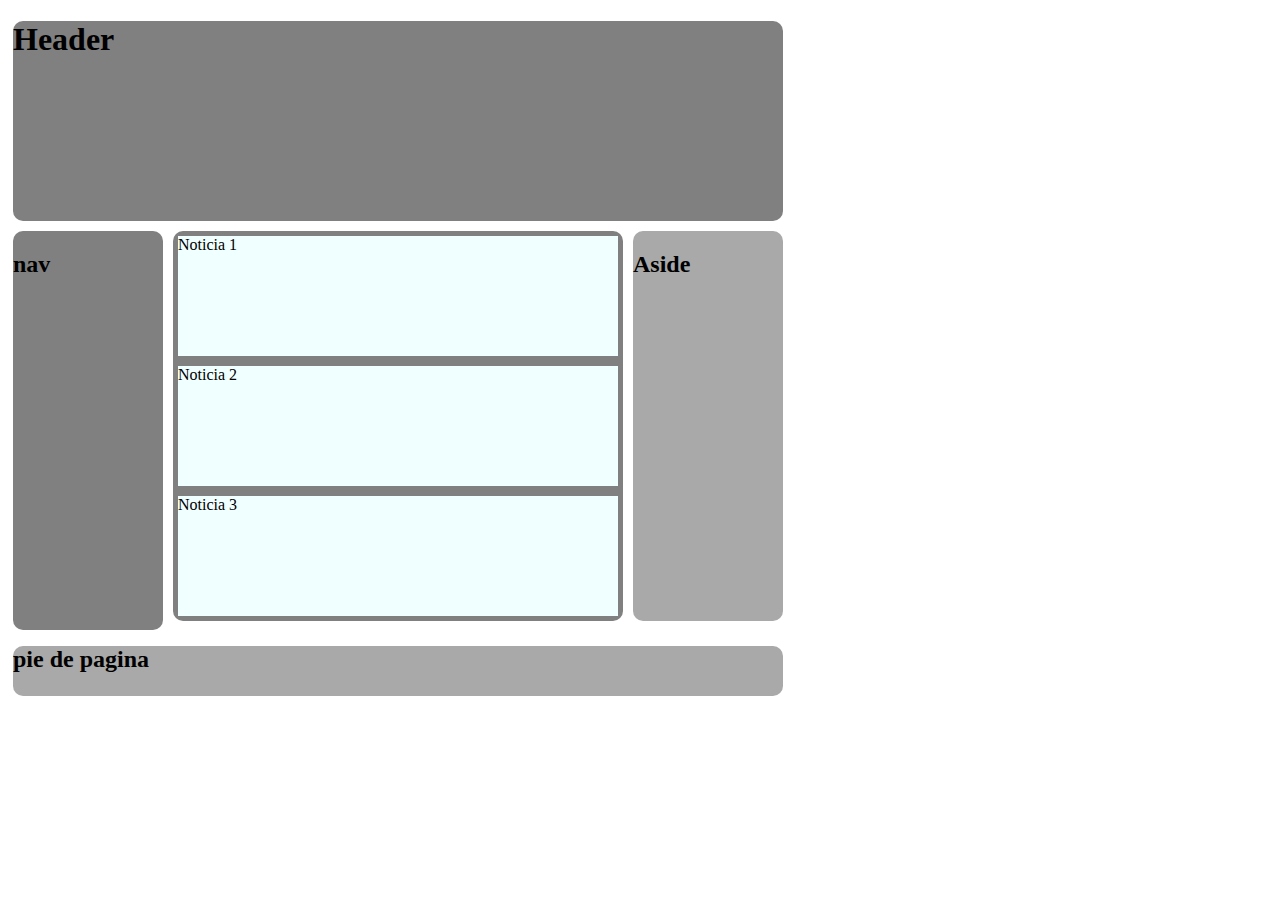
<file: HHTML1/index.html>
<!DOCTYPE html>
<html lang="en">
<head>
    <meta charset="UTF-8">
    <meta http-equiv="X-UA-Compatible" content="IE=edge">
    <meta name="viewport" content="width=device-width, initial-scale=1.0">
    <link rel="stylesheet" href="css/Style.css">
    <title>Estructura</title>
</head>
<body>
    <header>
        <h1>Header</h1>
    </header>
    <main>
        <nav>
            <h2>nav</h2>
        </nav>
        <section>
            <article class="articulo" id="primero">Noticia 1</article>
            <article class="articulo" id="segundo">Noticia 2</article>
            <article class="articulo" id="tercero">Noticia 3</article>
        </section>
            <aside>
                <h2>Aside</h2>
            </aside> 
    </main>
    <footer>
        <h2>pie de pagina</h2>
    </footer>
</body>
</html>
</file>
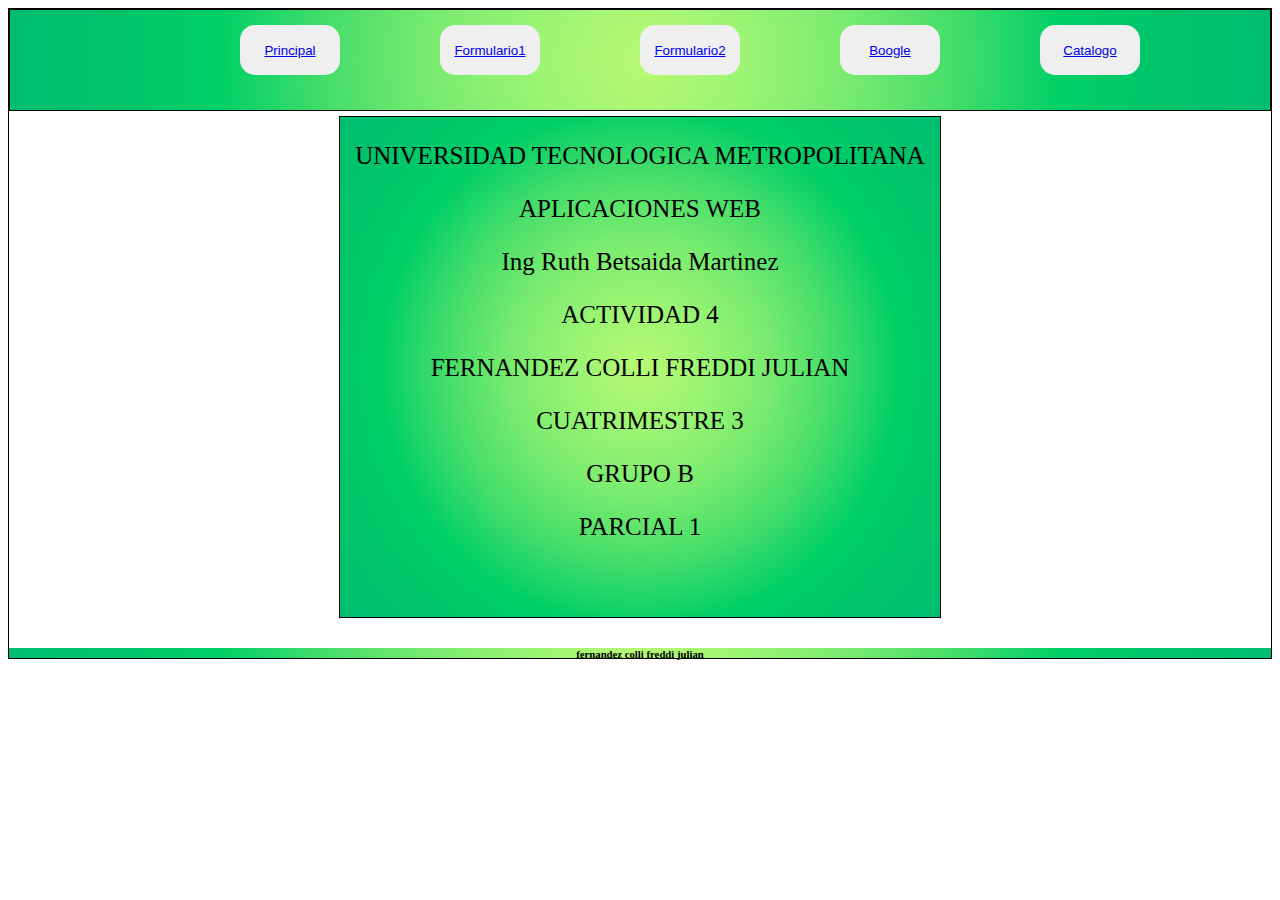
<file: HTML3/index.html>
<!DOCTYPE html>
<html lang="en">
<head>
    <meta charset="UTF-8">
    <meta http-equiv="X-UA-Compatible" content="IE=edge">
    <meta name="viewport" content="width=device-width, initial-scale=1.0">
    <link rel="stylesheet" href="css/styleprincipal.css">
    <title>Principal</title>
</head>
<body>
    <header>
        <div class="option">
            <button class="Ventana"><a href="index.html">Principal</a> </button>
            <button class="Ventana"><a href="Interfaz1.html">Formulario1</a> </button>
            <button class="Ventana"><a href="Formulario2.html">Formulario2</a> </button>
            <button class="Ventana"><a href="Boogle.html">Boogle</a> </button>
            <button class="Ventana"><a href="Catalogo.html">Catalogo</a> </button>
        </div>
    </header>
    <main>
        <div class="cont">
            <div class="info">
                <p>UNIVERSIDAD TECNOLOGICA METROPOLITANA</p>
                <p>APLICACIONES WEB</p>
                <p>Ing Ruth Betsaida Martinez</p>
                <p>ACTIVIDAD 4</p>
                <p>FERNANDEZ COLLI FREDDI JULIAN</p>
                <p>CUATRIMESTRE 3</p>
                <p>GRUPO B</p>
                <p>PARCIAL 1</p>
            </div>
        </div>
        
    </main>
    <footer>
        <h6>fernandez colli freddi julian</h6>
    </footer>
</body>
</html>
</file>
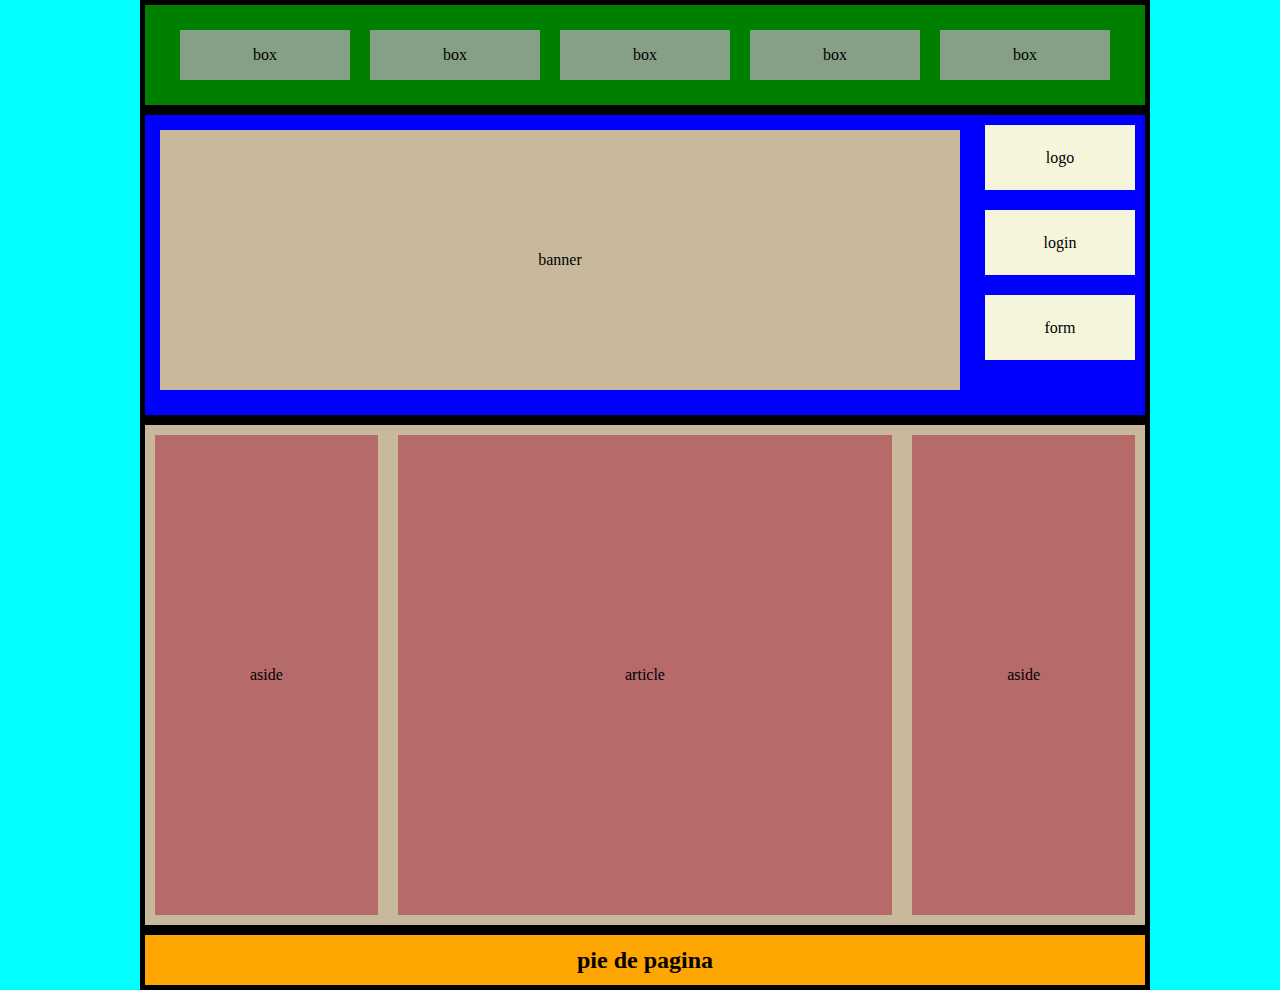
<file: HHTML1/Maquetado1_1.html>
<!DOCTYPE html>
<html lang="en">
<head>
    <meta charset="UTF-8">
    <meta http-equiv="X-UA-Compatible" content="IE=edge">
    <meta name="viewport" content="width=device-width, initial-scale=1.0">
    <link rel="stylesheet" href="css/Style1.css">
    <title>maquetacion1</title>
</head>
<body>
    <nav>
        <section class="box">box </section>
        <section class="box" >box</section>
        <section class="box" >box</section>
        <section class="box" >box</section>
        <section class="box" >box</section>
    </nav>
    <header>
        <section id="banner">banner</section>
        <section class="Logo" id="logo">logo</section>
        <section class="Login" id="login">login</section>
        <section class="Form" id="form">form</section>
    </header>
    <main>
        <aside id="left">aside</aside>
        <article>article</article>
        <aside id="right">aside</aside>
    </main>
    <footer>
        <h2>pie de pagina</h2>
    </footer>
</body>
</html>
</file>
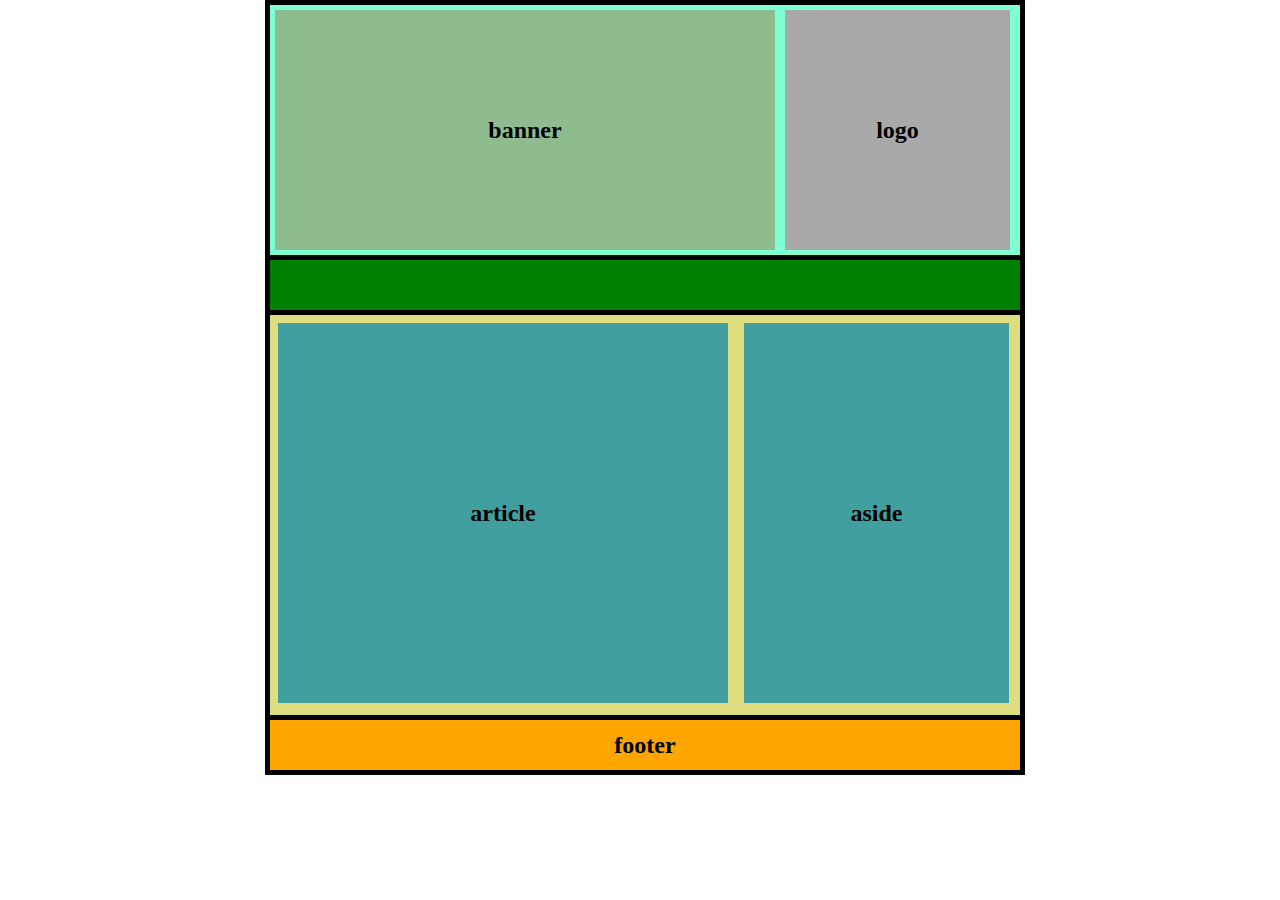
<file: HHTML1/Maquetado2_1.html>
<!DOCTYPE html>
<html lang="en">
<head>
    <meta charset="UTF-8">
    <meta http-equiv="X-UA-Compatible" content="IE=edge">
    <meta name="viewport" content="width=device-width, initial-scale=1.0">
    <link rel="stylesheet" href="css/Style2.css">
    <title>maquetado2</title>
</head>
<body>
    <!-- Nombre de la escuela 
▪ Asignatura : Aplicaciones Web
▪ Nombre del Maestro: Ruth Betsaida Martinez Dominguez
▪ Nombre de la actividad: maquetado 2
▪ Nombre del alumno o Alumnos: Fernandez Colli Freddi Julian
▪ Cuatrimestre: 3
▪ Grupo: B -->
    <header>
        <section class="banner"><h2>banner</h2></section>
        <section class="logo"><h2>logo</h2></section>
    </header>
    <nav></nav>
    <main>
        <article><h2>article</h2></article>
        <aside><h2>aside</h2></aside>
    </main>
    <footer>
        <h2>footer</h2>
    </footer>
</body>
</html>
</file>
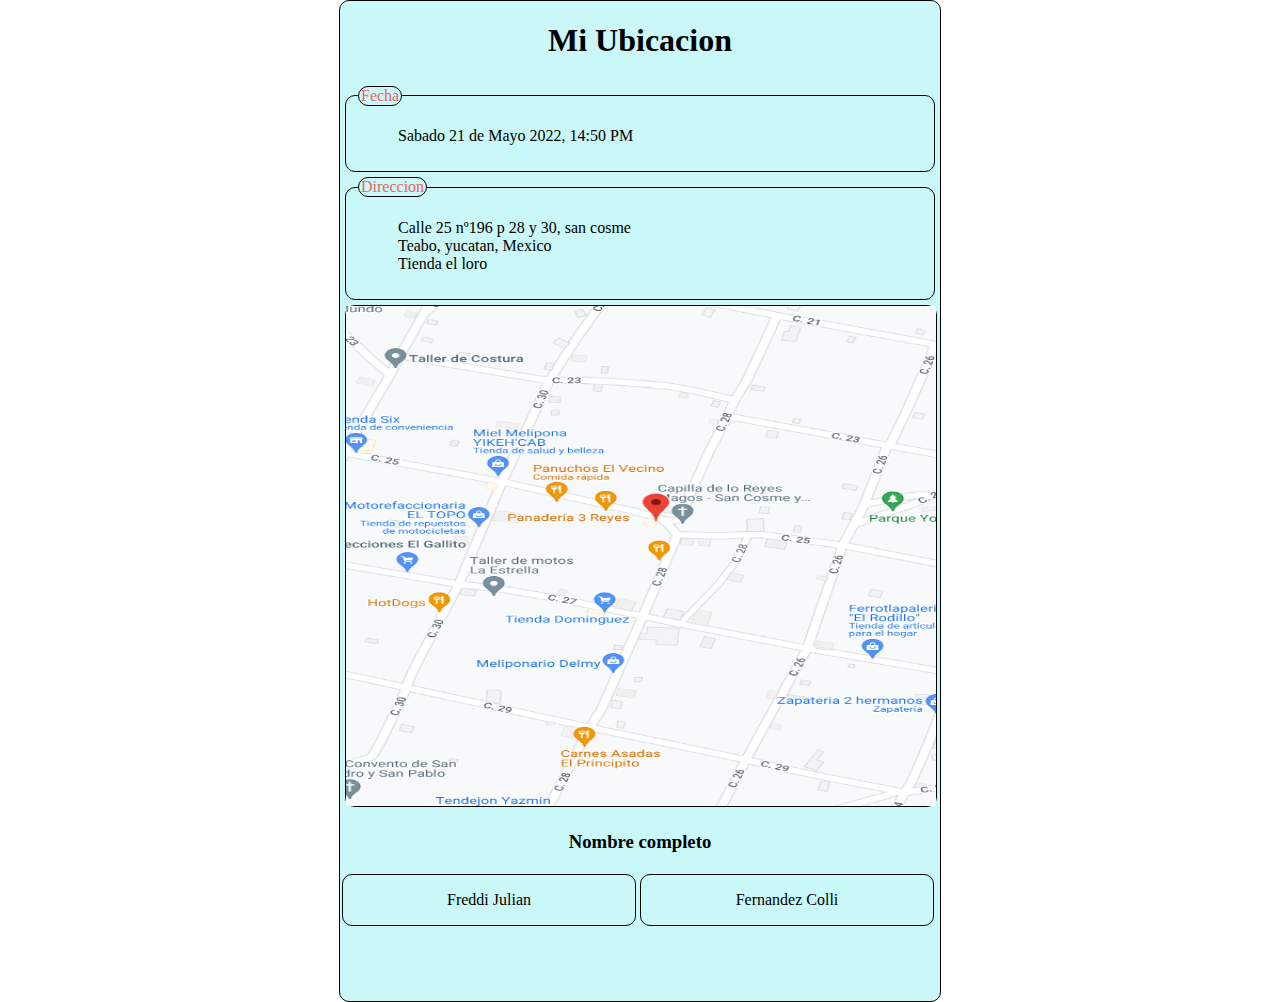
<file: HTML2/Miubicacion.html>
<!DOCTYPE html>
<html lang="en">
<head>
    <meta charset="UTF-8">
    <meta http-equiv="X-UA-Compatible" content="IE=edge">
    <meta name="viewport" content="width=device-width, initial-scale=1.0">
    <link rel="stylesheet" href="Css/Style2.css">
    <title>Miubicacion</title>
</head>
<body>
    <!-- Nombre de la escuela 
▪ Asignatura : Aplicaciones Web
▪ Nombre del Maestro: Ruth Betsaida Martinez Dominguez
▪ Nombre de la actividad: Curriculum
▪ Nombre del alumno o Alumnos: Fernandez Colli Freddi Julian
▪ Cuatrimestre: 3
▪ Grupo: B -->
    <nav id="titulo"><h1>Mi Ubicacion</h1></nav>
    <header>
       <fieldset>
           <legend>Fecha</legend>
           <div>
            <p>
                <blockquote>Sabado 21 de Mayo 2022, 14:50 PM</blockquote>
            </p>
        </div>
       </fieldset>
       <fieldset>
           <legend>Direccion</legend>
           <div>
            <p>
                <blockquote>
                    Calle 25 nº196 p 28 y 30, san cosme
                    <br>
                    Teabo, yucatan, Mexico
                    <br>
                    Tienda el loro
                </blockquote>
            </p>
        </div>
       </fieldset>
       <div id="ubicacion">

           <img src="Imagenes/Ubicacion.png" alt="" height="500px" width="590px">
       </div>
        
        
    </header>
    <main>
        <div id="nombre"><h3>Nombre completo</h3></div>
        <div class="box2">
            <p>
                <blockquote>
                    Freddi Julian
                </blockquote>
            </p>
        </div>
        <div class="box2">
            <p>
                <blockquote>
                    Fernandez Colli
                </blockquote>
            </p>
        </div>

    </main>
    <footer>

    </footer>
</body>
</html>
</file>
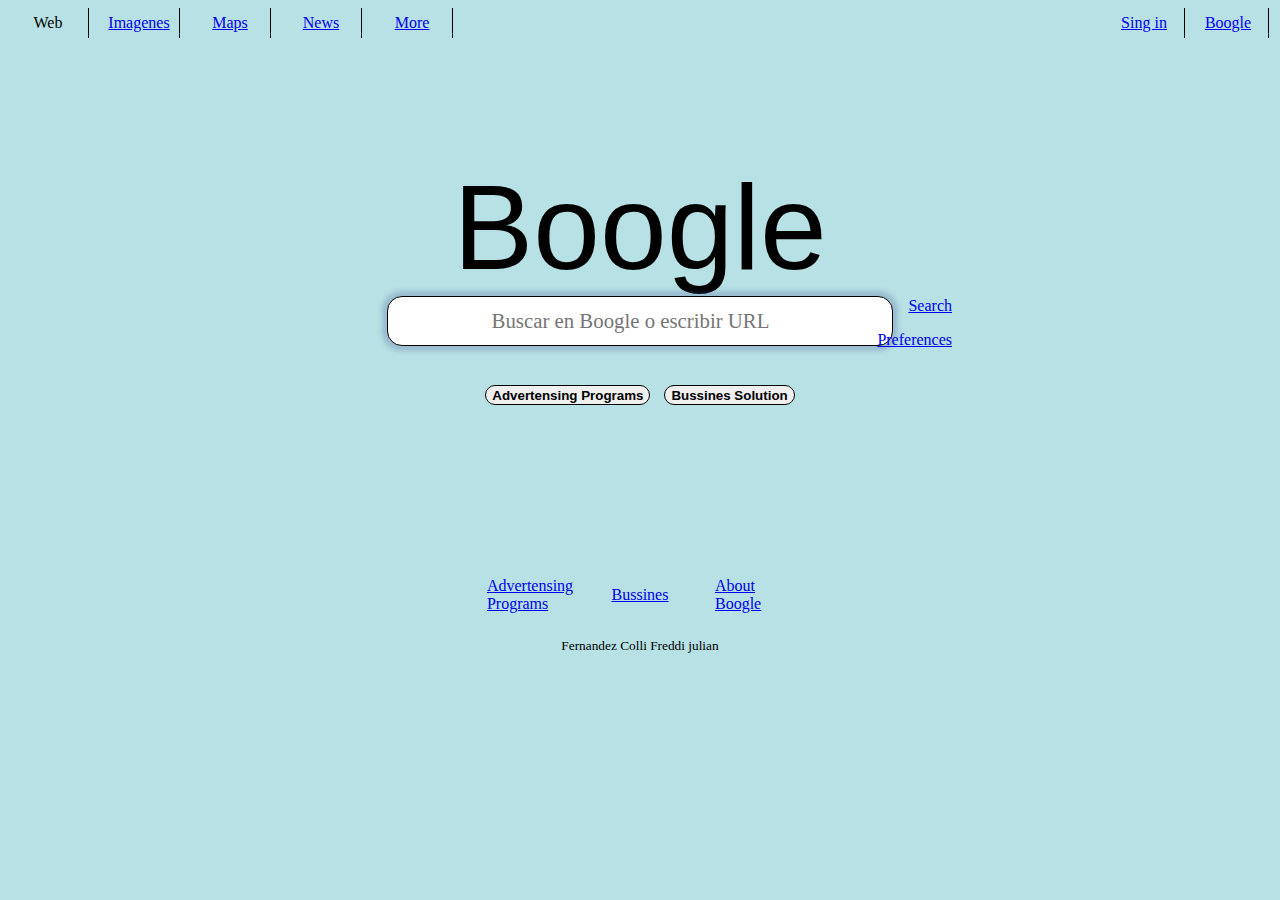
<file: HTML3/Boogle.html>
<!DOCTYPE html>
<html lang="en">
<head>
    <meta charset="UTF-8">
    <meta http-equiv="X-UA-Compatible" content="IE=edge">
    <meta name="viewport" content="width=device-width, initial-scale=1.0">
    <link rel="stylesheet" href="css/styleboogle.css">
    <title>Boogle</title>
</head>
<body>
    <header>
        <div class="box">
            <p>Web</p>
        </div>
        <div class="box">
            <p><a href="#">Imagenes</a></p>
        </div>
        <div class="box">
            <p><a href="#">Maps</a> </p>
        </div>
        <div class="box">
            <p><a href="#">News</a> </p>
        </div>
        <div class="box">
            <p><a href="#">More</a> </p>
        </div>
        <div class="box1">
            <p><a href="#">Boogle</a> </p>
        </div>
        <div class="box1">
            <p><a href="#">Sing in</a> </p>
        </div>
    </header>
    <main>
        <label id="Boogle" for="Boogle" >Boogle </label>
        <br>
        <input id="Buscador" type="search" autocomplete="off" name="Boogle" placeholder="Buscar en Boogle o escribir URL">
        <div class="dentro">
            <p ><a href="#">Search</a></p>
            <p><a href="#">Preferences</a></p>
        </div>
        <div class="bajo">
            <button><b>Advertensing Programs</b></button>
            <button><b>Bussines Solution</b></button>
        </div>


    </main>
    <nav>
        <div class="box3">
            <p><a href="#">Advertensing Programs</a> </p>
        </div>
        <div class="box3">
            <p><a href="#">Bussines</a> </p>
        </div>
        <div class="box3">
            <p><a href="#">About Boogle</a> </p>
        </div>
    </nav>
    <footer>
        <p><small>Fernandez Colli Freddi julian</small></p>
    </footer>
</body>
</html>
</file>
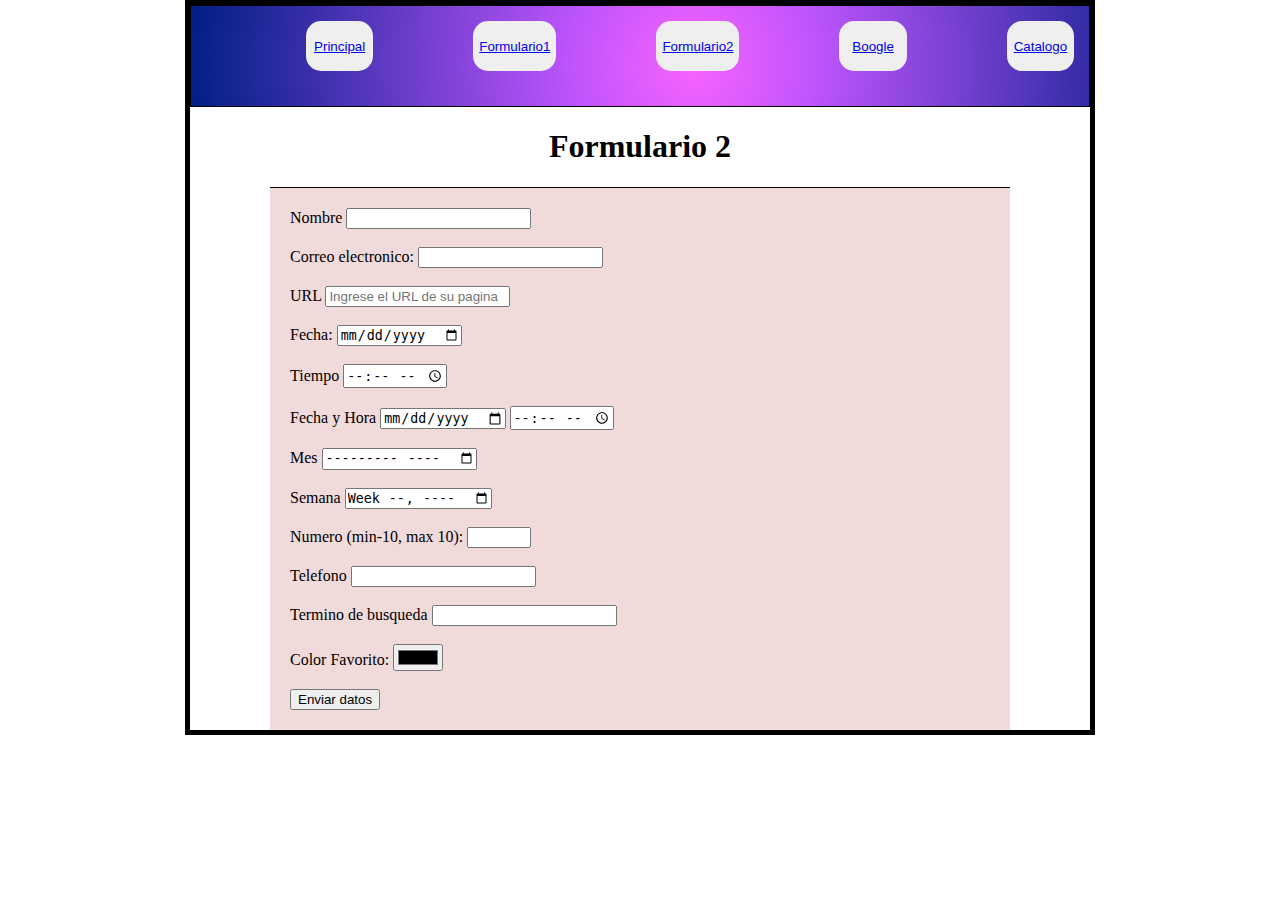
<file: HTML3/Formulario2.html>
<!DOCTYPE html>
<html lang="en">
<head>
    <meta charset="UTF-8">
    <meta http-equiv="X-UA-Compatible" content="IE=edge">
    <meta name="viewport" content="width=device-width, initial-scale=1.0">
    <link rel="stylesheet" href="css/style2.css">
    <title>Formulario2</title>
</head>
<body>
    <header>
        <div class="option">
            <button class="Ventana"><a href="index.html">Principal</a> </button>
            <button class="Ventana"><a href="Interfaz1.html">Formulario1</a> </button>
            <button class="Ventana"><a href="Formulario2.html">Formulario2</a> </button>
            <button class="Ventana"><a href="Boogle.html">Boogle</a> </button>
            <button class="Ventana"><a href="Catalogo.html">Catalogo</a> </button>
        </div>
    </header>
    <h1>Formulario 2</h1>
    <form action="">
        <label for="Nombre">Nombre</label>
        <input type="text" name= "Nombre">
        <br>
        <br>
        <label for="Correo">Correo electronico: </label>
        <input type="email" name="Correo" id="">
        <br>
        <br>
        <label for="URL">URL</label>
        <input type="url" name="URL" id="" placeholder="Ingrese el URL de su pagina">
        <br>
        <br>
        <label for="fecha">Fecha: </label>
        <input type="date"  name="facha">
        <br>
        <br>
        <label for="Tiempo">Tiempo</label>
        <input type="time" name="Tiempo">
        <br>
        <br>
        <label for="Fecha y hora">Fecha y Hora</label>
        <input type="date" name="FechaHora" id="">
        <input type="time" name="" id="">
        <br>
        <br>
        <label for="Mes">Mes</label>
        <input type="month" name="Mes" id="">
        <br>
        <br>
        <label for="semana">Semana</label>
        <input type="week" name="semana">
        <br>
        <br>
        <label for="Numero">Numero (min-10, max 10): </label>
        <input type="number" name="Numero" min="-10" max="10">
        <br>
        <br>
        <label for="Telefono">Telefono</label>
        <input type="number" name="Telefono" id="" >
        <br>
        <br>
        <label for="Busqueda">Termino de busqueda</label>
        <input type="text" name="Busqueda">
        <br>
        <br>
        <label for="Color">Color Favorito: </label>
        <input type="color" name="" id="">
        <br>
        <br>
        <input type="submit" value="Enviar datos">
    </form>
</body>
</html>
</file>
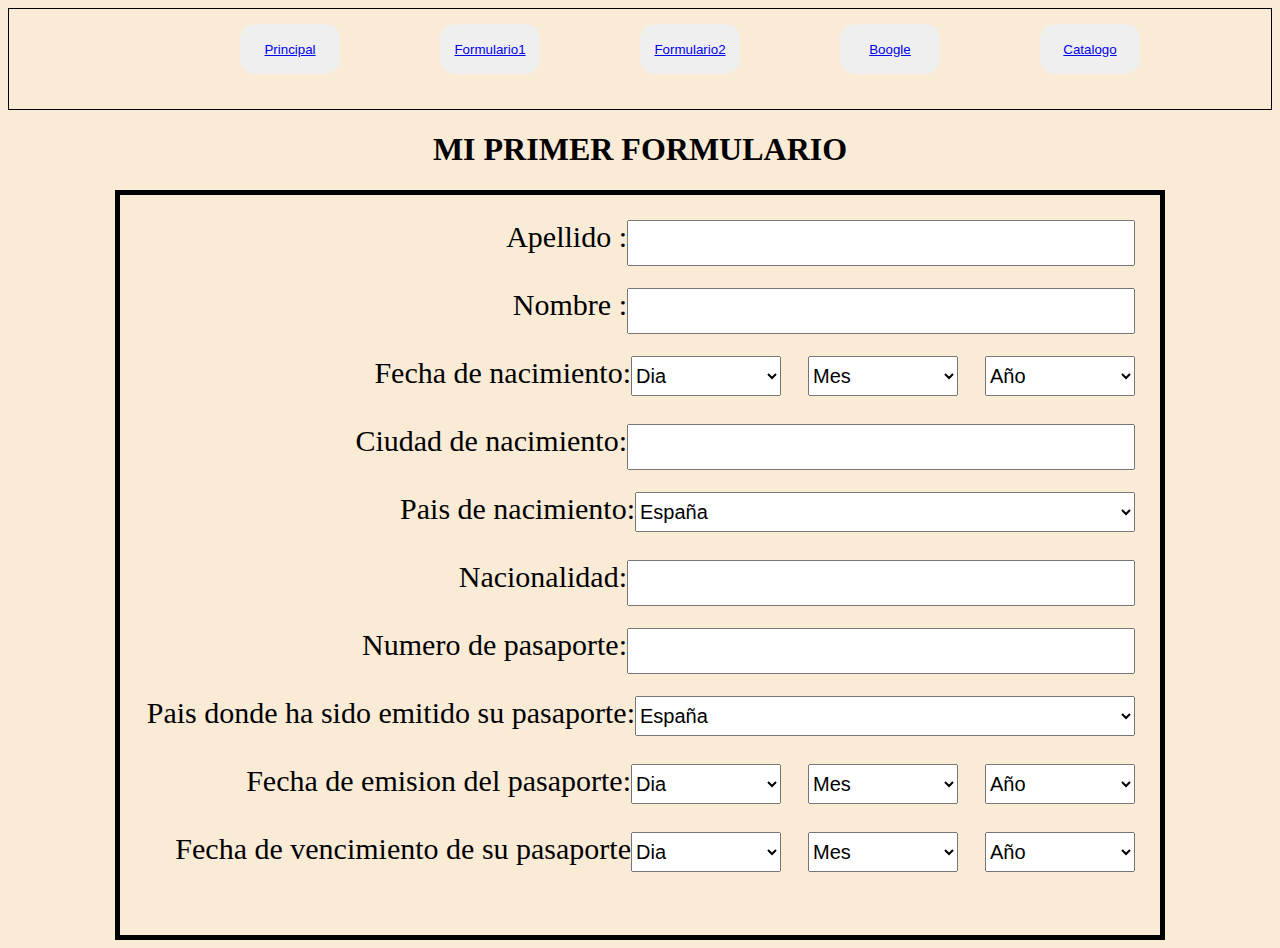
<file: HTML3/Interfaz1.html>
<!DOCTYPE html>
<html lang="en">
<head>
    <meta charset="UTF-8">
    <meta http-equiv="X-UA-Compatible" content="IE=edge">
    <meta name="viewport" content="width=device-width, initial-scale=1.0">
    <link rel="stylesheet" href="css/Style.css">
    <title>Formulario</title>
</head>
<body>
    <header>
        <div class="option">
            <button class="Ventana"><a href="index.html">Principal</a> </button>
            <button class="Ventana"><a href="Interfaz1.html">Formulario1</a> </button>
            <button class="Ventana"><a href="Formulario2.html">Formulario2</a> </button>
            <button class="Ventana"><a href="Boogle.html">Boogle</a> </button>
            <button class="Ventana"><a href="Catalogo.html">Catalogo</a> </button>
        </div>
    </header>
    <h1>MI PRIMER FORMULARIO</h1>
    <section class="contenedor">
        <form action="">
            <div class="ejemplo">
                <label class="Enunciado" for="apellido">Apellido :</label>
                <input class="Control" type="text">
            </div>
            <br><br>
            <div class="ejemplo" >
                <label class="Enunciado" for="Nombre">Nombre :</label>
                <input class="Control" type="text">
            </div>
            <br><br>
            <div class="ejemplo" >
                <label class="Enunciado" for="fecha">Fecha de nacimiento: </label>
                <div>
                    <select class="dia" name="dia">
                        <option value="">Dia</option>
                        <option value="1">1</option>
                        <option value="2">2</option>
                        <option value="3">3</option>
                        <option value="4">4</option>
                        <option value="5">5</option>
                        <option value="6">6</option>
                        <option value="7">7</option>
                        <option value="8">8</option>
                        <option value="9">9</option>
                        <option value="10">10</option>
                        <option value="11">11</option>
                        <option value="12">12</option>
                        <option value="13">13</option>
                        <option value="14">14</option>
                        <option value="15">15</option>
                        <option value="16">16</option>
                        <option value="17">17</option>
                        <option value="18">18</option>
                        <option value="19">19</option>
                        <option value="20">20</option>
                        <option value="21">21</option>
                        <option value="22">22</option>
                        <option value="23">23</option>
                        <option value="24">24</option>
                        <option value="25">25</option>
                        <option value="26">26</option>
                        <option value="27">27</option>
                        <option value="28">28</option>
                        <option value="29">29</option>
                        <option value="30">30</option>
                        <option value="31">31</option>
                    </select>
                </div>
                <div>
                    <select class="mes" name="mes">
                        <option value="">Mes</option>
                        <option value="1">ENERO</option>
                        <option value="2">FEBRERO</option>
                        <option value="3">MARZO</option>
                        <option value="4">ABRIL</option>
                        <option value="5">MAYO</option>
                        <option value="6">JUNIO</option>
                        <option value="7">JULIO</option>
                        <option value="8">AGOSTO</option>
                        <option value="9">SEPTIEMBRE</option>
                        <option value="10">OCTUBRE</option>
                        <option value="11">NOVIEMBRE</option>
                        <option value="12">DICIEMBRE</option>
                      </select>
                </div>
                <div>
                    <select name="año" class="año">
                        <option value="">Año</option>
                        <option value="1">1993</option>
                        <option value="2">1994</option>
                        <option value="3">1995</option>
                        <option value="4">1996</option>
                        <option value="5">1997</option>
                        <option value="6">1998</option>
                        <option value="7">1999</option>
                        <option value="8">2000</option>
                        <option value="9">2001</option>
                        <option value="10">2002</option>
                        <option value="11">2003</option>
                        <option value="12">2004</option>
                        <option value="13">2005</option>
                        <option value="14">2006</option>
                        <option value="15">2007</option>
                        <option value="16">2008</option>
                        <option value="17">2009</option>
                        <option value="18">2010</option>
                        <option value="19">2011</option>
                        <option value="20">2012</option>
                        <option value="21">2013</option>
                        <option value="22">2014</option>
                        <option value="23">2015</option>
                        <option value="24">2016</option>
                        <option value="25">2017</option>
                        <option value="26">2018</option>
                        <option value="27">2019</option>
                        <option value="28">2020</option>
                        <option value="29">2021</option>
                        <option value="30">2022</option>

                    </select>
                </div>
                
            </div>
            
            <br><br>
            <div class="ejemplo">
                <label class="Enunciado" for="ciudad">Ciudad de nacimiento: </label>
                <input class="Control" type="text">
            </div>
            
            <br><br>
            <div class="ejemplo">
                <label class="Enunciado" for="pais">Pais de nacimiento: </label>
                <select class="Control" name="pais">
                <option value="AF">Afganistán</option>
                <option value="AL">Albania</option>
                <option value="DE">Alemania</option>
                <option value="AD">Andorra</option>
                <option value="AO">Angola</option>
                <option value="AI">Anguilla</option>
                <option value="AQ">Antártida</option>
                <option value="AG">Antigua y Barbuda</option>
                <option value="AN">Antillas Holandesas</option>
                <option value="SA">Arabia Saudí</option>
                <option value="DZ">Argelia</option>
                <option value="AR">Argentina</option>
                <option value="AM">Armenia</option>
                <option value="AW">Aruba</option>
                <option value="AU">Australia</option>
                <option value="AT">Austria</option>
                <option value="AZ">Azerbaiyán</option>
                <option value="BS">Bahamas</option>
                <option value="BH">Bahrein</option>
                <option value="BD">Bangladesh</option>
                <option value="BB">Barbados</option>
                <option value="BE">Bélgica</option>
                <option value="BZ">Belice</option>
                <option value="BJ">Benin</option>
                <option value="BM">Bermudas</option>
                <option value="BY">Bielorrusia</option>
                <option value="MM">Birmania</option>
                <option value="BO">Bolivia</option>
                <option value="BA">Bosnia y Herzegovina</option>
                <option value="BW">Botswana</option>
                <option value="BR">Brasil</option>
                <option value="BN">Brunei</option>
                <option value="BG">Bulgaria</option>
                <option value="BF">Burkina Faso</option>
                <option value="BI">Burundi</option>
                <option value="BT">Bután</option>
                <option value="CV">Cabo Verde</option>
                <option value="KH">Camboya</option>
                <option value="CM">Camerún</option>
                <option value="CA">Canadá</option>
                <option value="TD">Chad</option>
                <option value="CL">Chile</option>
                <option value="CN">China</option>
                <option value="CY">Chipre</option>
                <option value="VA">Ciudad del Vaticano (Santa Sede)</option>
                <option value="CO">Colombia</option>
                <option value="KM">Comores</option>
                <option value="CG">Congo</option>
                <option value="CD">Congo, República Democrática del</option>
                <option value="KR">Corea</option>
                <option value="KP">Corea del Norte</option>
                <option value="CI">Costa de Marfíl</option>
                <option value="CR">Costa Rica</option>
                <option value="HR">Croacia (Hrvatska)</option>
                <option value="CU">Cuba</option>
                <option value="DK">Dinamarca</option>
                <option value="DJ">Djibouti</option>
                <option value="DM">Dominica</option>
                <option value="EC">Ecuador</option>
                <option value="EG">Egipto</option>
                <option value="SV">El Salvador</option>
                <option value="AE">Emiratos Árabes Unidos</option>
                <option value="ER">Eritrea</option>
                <option value="SI">Eslovenia</option>
                <option value="ES" selected>España</option>
                <option value="US">Estados Unidos</option>
                <option value="EE">Estonia</option>
                <option value="ET">Etiopía</option>
                <option value="FJ">Fiji</option>
                <option value="PH">Filipinas</option>
                <option value="FI">Finlandia</option>
                <option value="FR">Francia</option>
                <option value="GA">Gabón</option>
                <option value="GM">Gambia</option>
                <option value="GE">Georgia</option>
                <option value="GH">Ghana</option>
                <option value="GI">Gibraltar</option>
                <option value="GD">Granada</option>
                <option value="GR">Grecia</option>
                <option value="GL">Groenlandia</option>
                <option value="GP">Guadalupe</option>
                <option value="GU">Guam</option>
                <option value="GT">Guatemala</option>
                <option value="GY">Guayana</option>
                <option value="GF">Guayana Francesa</option>
                <option value="GN">Guinea</option>
                <option value="GQ">Guinea Ecuatorial</option>
                <option value="GW">Guinea-Bissau</option>
                <option value="HT">Haití</option>
                <option value="HN">Honduras</option>
                <option value="HU">Hungría</option>
                <option value="IN">India</option>
                <option value="ID">Indonesia</option>
                <option value="IQ">Irak</option>
                <option value="IR">Irán</option>
                <option value="IE">Irlanda</option>
                <option value="BV">Isla Bouvet</option>
                <option value="CX">Isla de Christmas</option>
                <option value="IS">Islandia</option>
                <option value="KY">Islas Caimán</option>
                <option value="CK">Islas Cook</option>
                <option value="CC">Islas de Cocos o Keeling</option>
                <option value="FO">Islas Faroe</option>
                <option value="HM">Islas Heard y McDonald</option>
                <option value="FK">Islas Malvinas</option>
                <option value="MP">Islas Marianas del Norte</option>
                <option value="MH">Islas Marshall</option>
                <option value="UM">Islas menores de Estados Unidos</option>
                <option value="PW">Islas Palau</option>
                <option value="SB">Islas Salomón</option>
                <option value="SJ">Islas Svalbard y Jan Mayen</option>
                <option value="TK">Islas Tokelau</option>
                <option value="TC">Islas Turks y Caicos</option>
                <option value="VI">Islas Vírgenes (EEUU)</option>
                <option value="VG">Islas Vírgenes (Reino Unido)</option>
                <option value="WF">Islas Wallis y Futuna</option>
                <option value="IL">Israel</option>
                <option value="IT">Italia</option>
                <option value="JM">Jamaica</option>
                <option value="JP">Japón</option>
                <option value="JO">Jordania</option>
                <option value="KZ">Kazajistán</option>
                <option value="KE">Kenia</option>
                <option value="KG">Kirguizistán</option>
                <option value="KI">Kiribati</option>
                <option value="KW">Kuwait</option>
                <option value="LA">Laos</option>
                <option value="LS">Lesotho</option>
                <option value="LV">Letonia</option>
                <option value="LB">Líbano</option>
                <option value="LR">Liberia</option>
                <option value="LY">Libia</option>
                <option value="LI">Liechtenstein</option>
                <option value="LT">Lituania</option>
                <option value="LU">Luxemburgo</option>
                <option value="MK">Macedonia, Ex-República Yugoslava de</option>
                <option value="MG">Madagascar</option>
                <option value="MY">Malasia</option>
                <option value="MW">Malawi</option>
                <option value="MV">Maldivas</option>
                <option value="ML">Malí</option>
                <option value="MT">Malta</option>
                <option value="MA">Marruecos</option>
                <option value="MQ">Martinica</option>
                <option value="MU">Mauricio</option>
                <option value="MR">Mauritania</option>
                <option value="YT">Mayotte</option>
                <option value="MX">México</option>
                <option value="FM">Micronesia</option>
                <option value="MD">Moldavia</option>
                <option value="MC">Mónaco</option>
                <option value="MN">Mongolia</option>
                <option value="MS">Montserrat</option>
                <option value="MZ">Mozambique</option>
                <option value="NA">Namibia</option>
                <option value="NR">Nauru</option>
                <option value="NP">Nepal</option>
                <option value="NI">Nicaragua</option>
                <option value="NE">Níger</option>
                <option value="NG">Nigeria</option>
                <option value="NU">Niue</option>
                <option value="NF">Norfolk</option>
                <option value="NO">Noruega</option>
                <option value="NC">Nueva Caledonia</option>
                <option value="NZ">Nueva Zelanda</option>
                <option value="OM">Omán</option>
                <option value="NL">Países Bajos</option>
                <option value="PA">Panamá</option>
                <option value="PG">Papúa Nueva Guinea</option>
                <option value="PK">Paquistán</option>
                <option value="PY">Paraguay</option>
                <option value="PE">Perú</option>
                <option value="PN">Pitcairn</option>
                <option value="PF">Polinesia Francesa</option>
                <option value="PL">Polonia</option>
                <option value="PT">Portugal</option>
                <option value="PR">Puerto Rico</option>
                <option value="QA">Qatar</option>
                <option value="UK">Reino Unido</option>
                <option value="CF">República Centroafricana</option>
                <option value="CZ">República Checa</option>
                <option value="ZA">República de Sudáfrica</option>
                <option value="DO">República Dominicana</option>
                <option value="SK">República Eslovaca</option>
                <option value="RE">Reunión</option>
                <option value="RW">Ruanda</option>
                <option value="RO">Rumania</option>
                <option value="RU">Rusia</option>
                <option value="EH">Sahara Occidental</option>
                <option value="KN">Saint Kitts y Nevis</option>
                <option value="WS">Samoa</option>
                <option value="AS">Samoa Americana</option>
                <option value="SM">San Marino</option>
                <option value="VC">San Vicente y Granadinas</option>
                <option value="SH">Santa Helena</option>
                <option value="LC">Santa Lucía</option>
                <option value="ST">Santo Tomé y Príncipe</option>
                <option value="SN">Senegal</option>
                <option value="SC">Seychelles</option>
                <option value="SL">Sierra Leona</option>
                <option value="SG">Singapur</option>
                <option value="SY">Siria</option>
                <option value="SO">Somalia</option>
                <option value="LK">Sri Lanka</option>
                <option value="PM">St Pierre y Miquelon</option>
                <option value="SZ">Suazilandia</option>
                <option value="SD">Sudán</option>
                <option value="SE">Suecia</option>
                <option value="CH">Suiza</option>
                <option value="SR">Surinam</option>
                <option value="TH">Tailandia</option>
                <option value="TW">Taiwán</option>
                <option value="TZ">Tanzania</option>
                <option value="TJ">Tayikistán</option>
                <option value="TF">Territorios franceses del Sur</option>
                <option value="TP">Timor Oriental</option>
                <option value="TG">Togo</option>
                <option value="TO">Tonga</option>
                <option value="TT">Trinidad y Tobago</option>
                <option value="TN">Túnez</option>
                <option value="TM">Turkmenistán</option>
                <option value="TR">Turquía</option>
                <option value="TV">Tuvalu</option>
                <option value="UA">Ucrania</option>
                <option value="UG">Uganda</option>
                <option value="UY">Uruguay</option>
                <option value="UZ">Uzbekistán</option>
                <option value="VU">Vanuatu</option>
                <option value="VE">Venezuela</option>
                <option value="VN">Vietnam</option>
                <option value="YE">Yemen</option>
                <option value="YU">Yugoslavia</option>
                <option value="ZM">Zambia</option>
                <option value="ZW">Zimbabue</option>
                </select>
            </div>
            
            <br><br>
            <div class="ejemplo">
                <label class="Enunciado" for="Nacionalidad">Nacionalidad: </label>
                <input class="Control" type="text">
            </div>
            
            <br><br>
            <div class="ejemplo">
                <label class="Enunciado" for="Pasaporte">Numero de pasaporte: </label>
                <input class="Control" type="number">
            </div>
           
            <br><br>
            <div class="ejemplo">
                <label class="Enunciado" for="Emision">Pais donde ha sido emitido su pasaporte: </label>
                <select class="Control" name="pais">
                <option value="AF">Afganistán</option>
                <option value="AL">Albania</option>
                <option value="DE">Alemania</option>
                <option value="AD">Andorra</option>
                <option value="AO">Angola</option>
                <option value="AI">Anguilla</option>
                <option value="AQ">Antártida</option>
                <option value="AG">Antigua y Barbuda</option>
                <option value="AN">Antillas Holandesas</option>
                <option value="SA">Arabia Saudí</option>
                <option value="DZ">Argelia</option>
                <option value="AR">Argentina</option>
                <option value="AM">Armenia</option>
                <option value="AW">Aruba</option>
                <option value="AU">Australia</option>
                <option value="AT">Austria</option>
                <option value="AZ">Azerbaiyán</option>
                <option value="BS">Bahamas</option>
                <option value="BH">Bahrein</option>
                <option value="BD">Bangladesh</option>
                <option value="BB">Barbados</option>
                <option value="BE">Bélgica</option>
                <option value="BZ">Belice</option>
                <option value="BJ">Benin</option>
                <option value="BM">Bermudas</option>
                <option value="BY">Bielorrusia</option>
                <option value="MM">Birmania</option>
                <option value="BO">Bolivia</option>
                <option value="BA">Bosnia y Herzegovina</option>
                <option value="BW">Botswana</option>
                <option value="BR">Brasil</option>
                <option value="BN">Brunei</option>
                <option value="BG">Bulgaria</option>
                <option value="BF">Burkina Faso</option>
                <option value="BI">Burundi</option>
                <option value="BT">Bután</option>
                <option value="CV">Cabo Verde</option>
                <option value="KH">Camboya</option>
                <option value="CM">Camerún</option>
                <option value="CA">Canadá</option>
                <option value="TD">Chad</option>
                <option value="CL">Chile</option>
                <option value="CN">China</option>
                <option value="CY">Chipre</option>
                <option value="VA">Ciudad del Vaticano (Santa Sede)</option>
                <option value="CO">Colombia</option>
                <option value="KM">Comores</option>
                <option value="CG">Congo</option>
                <option value="CD">Congo, República Democrática del</option>
                <option value="KR">Corea</option>
                <option value="KP">Corea del Norte</option>
                <option value="CI">Costa de Marfíl</option>
                <option value="CR">Costa Rica</option>
                <option value="HR">Croacia (Hrvatska)</option>
                <option value="CU">Cuba</option>
                <option value="DK">Dinamarca</option>
                <option value="DJ">Djibouti</option>
                <option value="DM">Dominica</option>
                <option value="EC">Ecuador</option>
                <option value="EG">Egipto</option>
                <option value="SV">El Salvador</option>
                <option value="AE">Emiratos Árabes Unidos</option>
                <option value="ER">Eritrea</option>
                <option value="SI">Eslovenia</option>
                <option value="ES" selected>España</option>
                <option value="US">Estados Unidos</option>
                <option value="EE">Estonia</option>
                <option value="ET">Etiopía</option>
                <option value="FJ">Fiji</option>
                <option value="PH">Filipinas</option>
                <option value="FI">Finlandia</option>
                <option value="FR">Francia</option>
                <option value="GA">Gabón</option>
                <option value="GM">Gambia</option>
                <option value="GE">Georgia</option>
                <option value="GH">Ghana</option>
                <option value="GI">Gibraltar</option>
                <option value="GD">Granada</option>
                <option value="GR">Grecia</option>
                <option value="GL">Groenlandia</option>
                <option value="GP">Guadalupe</option>
                <option value="GU">Guam</option>
                <option value="GT">Guatemala</option>
                <option value="GY">Guayana</option>
                <option value="GF">Guayana Francesa</option>
                <option value="GN">Guinea</option>
                <option value="GQ">Guinea Ecuatorial</option>
                <option value="GW">Guinea-Bissau</option>
                <option value="HT">Haití</option>
                <option value="HN">Honduras</option>
                <option value="HU">Hungría</option>
                <option value="IN">India</option>
                <option value="ID">Indonesia</option>
                <option value="IQ">Irak</option>
                <option value="IR">Irán</option>
                <option value="IE">Irlanda</option>
                <option value="BV">Isla Bouvet</option>
                <option value="CX">Isla de Christmas</option>
                <option value="IS">Islandia</option>
                <option value="KY">Islas Caimán</option>
                <option value="CK">Islas Cook</option>
                <option value="CC">Islas de Cocos o Keeling</option>
                <option value="FO">Islas Faroe</option>
                <option value="HM">Islas Heard y McDonald</option>
                <option value="FK">Islas Malvinas</option>
                <option value="MP">Islas Marianas del Norte</option>
                <option value="MH">Islas Marshall</option>
                <option value="UM">Islas menores de Estados Unidos</option>
                <option value="PW">Islas Palau</option>
                <option value="SB">Islas Salomón</option>
                <option value="SJ">Islas Svalbard y Jan Mayen</option>
                <option value="TK">Islas Tokelau</option>
                <option value="TC">Islas Turks y Caicos</option>
                <option value="VI">Islas Vírgenes (EEUU)</option>
                <option value="VG">Islas Vírgenes (Reino Unido)</option>
                <option value="WF">Islas Wallis y Futuna</option>
                <option value="IL">Israel</option>
                <option value="IT">Italia</option>
                <option value="JM">Jamaica</option>
                <option value="JP">Japón</option>
                <option value="JO">Jordania</option>
                <option value="KZ">Kazajistán</option>
                <option value="KE">Kenia</option>
                <option value="KG">Kirguizistán</option>
                <option value="KI">Kiribati</option>
                <option value="KW">Kuwait</option>
                <option value="LA">Laos</option>
                <option value="LS">Lesotho</option>
                <option value="LV">Letonia</option>
                <option value="LB">Líbano</option>
                <option value="LR">Liberia</option>
                <option value="LY">Libia</option>
                <option value="LI">Liechtenstein</option>
                <option value="LT">Lituania</option>
                <option value="LU">Luxemburgo</option>
                <option value="MK">Macedonia, Ex-República Yugoslava de</option>
                <option value="MG">Madagascar</option>
                <option value="MY">Malasia</option>
                <option value="MW">Malawi</option>
                <option value="MV">Maldivas</option>
                <option value="ML">Malí</option>
                <option value="MT">Malta</option>
                <option value="MA">Marruecos</option>
                <option value="MQ">Martinica</option>
                <option value="MU">Mauricio</option>
                <option value="MR">Mauritania</option>
                <option value="YT">Mayotte</option>
                <option value="MX">México</option>
                <option value="FM">Micronesia</option>
                <option value="MD">Moldavia</option>
                <option value="MC">Mónaco</option>
                <option value="MN">Mongolia</option>
                <option value="MS">Montserrat</option>
                <option value="MZ">Mozambique</option>
                <option value="NA">Namibia</option>
                <option value="NR">Nauru</option>
                <option value="NP">Nepal</option>
                <option value="NI">Nicaragua</option>
                <option value="NE">Níger</option>
                <option value="NG">Nigeria</option>
                <option value="NU">Niue</option>
                <option value="NF">Norfolk</option>
                <option value="NO">Noruega</option>
                <option value="NC">Nueva Caledonia</option>
                <option value="NZ">Nueva Zelanda</option>
                <option value="OM">Omán</option>
                <option value="NL">Países Bajos</option>
                <option value="PA">Panamá</option>
                <option value="PG">Papúa Nueva Guinea</option>
                <option value="PK">Paquistán</option>
                <option value="PY">Paraguay</option>
                <option value="PE">Perú</option>
                <option value="PN">Pitcairn</option>
                <option value="PF">Polinesia Francesa</option>
                <option value="PL">Polonia</option>
                <option value="PT">Portugal</option>
                <option value="PR">Puerto Rico</option>
                <option value="QA">Qatar</option>
                <option value="UK">Reino Unido</option>
                <option value="CF">República Centroafricana</option>
                <option value="CZ">República Checa</option>
                <option value="ZA">República de Sudáfrica</option>
                <option value="DO">República Dominicana</option>
                <option value="SK">República Eslovaca</option>
                <option value="RE">Reunión</option>
                <option value="RW">Ruanda</option>
                <option value="RO">Rumania</option>
                <option value="RU">Rusia</option>
                <option value="EH">Sahara Occidental</option>
                <option value="KN">Saint Kitts y Nevis</option>
                <option value="WS">Samoa</option>
                <option value="AS">Samoa Americana</option>
                <option value="SM">San Marino</option>
                <option value="VC">San Vicente y Granadinas</option>
                <option value="SH">Santa Helena</option>
                <option value="LC">Santa Lucía</option>
                <option value="ST">Santo Tomé y Príncipe</option>
                <option value="SN">Senegal</option>
                <option value="SC">Seychelles</option>
                <option value="SL">Sierra Leona</option>
                <option value="SG">Singapur</option>
                <option value="SY">Siria</option>
                <option value="SO">Somalia</option>
                <option value="LK">Sri Lanka</option>
                <option value="PM">St Pierre y Miquelon</option>
                <option value="SZ">Suazilandia</option>
                <option value="SD">Sudán</option>
                <option value="SE">Suecia</option>
                <option value="CH">Suiza</option>
                <option value="SR">Surinam</option>
                <option value="TH">Tailandia</option>
                <option value="TW">Taiwán</option>
                <option value="TZ">Tanzania</option>
                <option value="TJ">Tayikistán</option>
                <option value="TF">Territorios franceses del Sur</option>
                <option value="TP">Timor Oriental</option>
                <option value="TG">Togo</option>
                <option value="TO">Tonga</option>
                <option value="TT">Trinidad y Tobago</option>
                <option value="TN">Túnez</option>
                <option value="TM">Turkmenistán</option>
                <option value="TR">Turquía</option>
                <option value="TV">Tuvalu</option>
                <option value="UA">Ucrania</option>
                <option value="UG">Uganda</option>
                <option value="UY">Uruguay</option>
                <option value="UZ">Uzbekistán</option>
                <option value="VU">Vanuatu</option>
                <option value="VE">Venezuela</option>
                <option value="VN">Vietnam</option>
                <option value="YE">Yemen</option>
                <option value="YU">Yugoslavia</option>
                <option value="ZM">Zambia</option>
                <option value="ZW">Zimbabue</option>
                </select>
            </div>
            
                
            <br><br>
            <div class="ejemplo">
                <label class="Enunciado" for="Fechaemision">Fecha de emision del pasaporte: </label>
                <div>
                    <select class="dia" name="dia">
                        <option value="">Dia</option>
                        <option value="1">1</option>
                        <option value="2">2</option>
                        <option value="3">3</option>
                        <option value="4">4</option>
                        <option value="5">5</option>
                        <option value="6">6</option>
                        <option value="7">7</option>
                        <option value="8">8</option>
                        <option value="9">9</option>
                        <option value="10">10</option>
                        <option value="11">11</option>
                        <option value="12">12</option>
                        <option value="13">13</option>
                        <option value="14">14</option>
                        <option value="15">15</option>
                        <option value="16">16</option>
                        <option value="17">17</option>
                        <option value="18">18</option>
                        <option value="19">19</option>
                        <option value="20">20</option>
                        <option value="21">21</option>
                        <option value="22">22</option>
                        <option value="23">23</option>
                        <option value="24">24</option>
                        <option value="25">25</option>
                        <option value="26">26</option>
                        <option value="27">27</option>
                        <option value="28">28</option>
                        <option value="29">29</option>
                        <option value="30">30</option>
                        <option value="31">31</option>
                    </select>
                </div>
                <div>
                    <select class="mes" name="mes">
                        <option value="">Mes</option>
                        <option value="1">ENERO</option>
                        <option value="2">FEBRERO</option>
                        <option value="3">MARZO</option>
                        <option value="4">ABRIL</option>
                        <option value="5">MAYO</option>
                        <option value="6">JUNIO</option>
                        <option value="7">JULIO</option>
                        <option value="8">AGOSTO</option>
                        <option value="9">SEPTIEMBRE</option>
                        <option value="10">OCTUBRE</option>
                        <option value="11">NOVIEMBRE</option>
                        <option value="12">DICIEMBRE</option>
                      </select>
                </div>
                <div>
                    <div>
                        <select name="año" class="año">
                            <option value="">Año</option>
                            <option value="1">1993</option>
                            <option value="2">1994</option>
                            <option value="3">1995</option>
                            <option value="4">1996</option>
                            <option value="5">1997</option>
                            <option value="6">1998</option>
                            <option value="7">1999</option>
                            <option value="8">2000</option>
                            <option value="9">2001</option>
                            <option value="10">2002</option>
                            <option value="11">2003</option>
                            <option value="12">2004</option>
                            <option value="13">2005</option>
                            <option value="14">2006</option>
                            <option value="15">2007</option>
                            <option value="16">2008</option>
                            <option value="17">2009</option>
                            <option value="18">2010</option>
                            <option value="19">2011</option>
                            <option value="20">2012</option>
                            <option value="21">2013</option>
                            <option value="22">2014</option>
                            <option value="23">2015</option>
                            <option value="24">2016</option>
                            <option value="25">2017</option>
                            <option value="26">2018</option>
                            <option value="27">2019</option>
                            <option value="28">2020</option>
                            <option value="29">2021</option>
                            <option value="30">2022</option>
    
                        </select>
                    </div>
                </div>
            </div>
            
            <br><br>
            <div class="ejemplo">
                <label class="Enunciado" for="Fechavencimiento">Fecha de vencimiento de su pasaporte</label>
                <div>
                    <select class="dia" name="dia">
                        <option value="">Dia</option>
                        <option value="1">1</option>
                        <option value="2">2</option>
                        <option value="3">3</option>
                        <option value="4">4</option>
                        <option value="5">5</option>
                        <option value="6">6</option>
                        <option value="7">7</option>
                        <option value="8">8</option>
                        <option value="9">9</option>
                        <option value="10">10</option>
                        <option value="11">11</option>
                        <option value="12">12</option>
                        <option value="13">13</option>
                        <option value="14">14</option>
                        <option value="15">15</option>
                        <option value="16">16</option>
                        <option value="17">17</option>
                        <option value="18">18</option>
                        <option value="19">19</option>
                        <option value="20">20</option>
                        <option value="21">21</option>
                        <option value="22">22</option>
                        <option value="23">23</option>
                        <option value="24">24</option>
                        <option value="25">25</option>
                        <option value="26">26</option>
                        <option value="27">27</option>
                        <option value="28">28</option>
                        <option value="29">29</option>
                        <option value="30">30</option>
                        <option value="31">31</option>
                    </select>
                </div>
                <div>
                    <select class="mes" name="mes">
                        <option value="">Mes</option>
                        <option value="1">ENERO</option>
                        <option value="2">FEBRERO</option>
                        <option value="3">MARZO</option>
                        <option value="4">ABRIL</option>
                        <option value="5">MAYO</option>
                        <option value="6">JUNIO</option>
                        <option value="7">JULIO</option>
                        <option value="8">AGOSTO</option>
                        <option value="9">SEPTIEMBRE</option>
                        <option value="10">OCTUBRE</option>
                        <option value="11">NOVIEMBRE</option>
                        <option value="12">DICIEMBRE</option>
                      </select>
                </div>
                <div>
                    <div>
                        <select name="año" class="año">
                            <option value="">Año</option>
                            <option value="1">1993</option>
                            <option value="2">1994</option>
                            <option value="3">1995</option>
                            <option value="4">1996</option>
                            <option value="5">1997</option>
                            <option value="6">1998</option>
                            <option value="7">1999</option>
                            <option value="8">2000</option>
                            <option value="9">2001</option>
                            <option value="10">2002</option>
                            <option value="11">2003</option>
                            <option value="12">2004</option>
                            <option value="13">2005</option>
                            <option value="14">2006</option>
                            <option value="15">2007</option>
                            <option value="16">2008</option>
                            <option value="17">2009</option>
                            <option value="18">2010</option>
                            <option value="19">2011</option>
                            <option value="20">2012</option>
                            <option value="21">2013</option>
                            <option value="22">2014</option>
                            <option value="23">2015</option>
                            <option value="24">2016</option>
                            <option value="25">2017</option>
                            <option value="26">2018</option>
                            <option value="27">2019</option>
                            <option value="28">2020</option>
                            <option value="29">2021</option>
                            <option value="30">2022</option>
    
                        </select>
                    </div>
                </div>
            </div>
    
        </form>
    </section>
   
</body>
</html>
</file>
<file: HHTML1/css/Style.css>
header{
    background-color: gray;
    border: 5px chartreuse;
    width: 770px;
    height: 200px;
    margin: 5px;
    border-radius: 10px;
}
main{
    width: 780px;
    height: 400px;

}
nav{
    background-color: gray;
    width: 150px;
    height: 399px;
    float: left;
    margin: 5px;
    border-radius: 10px;
}
section{
    background-color: gray;
    width: 450px;
    height: 390px;
    float: left;
    margin: 5px;
    border-radius: 10px;
}
.articulo{
    background-color: azure;
    width: 440px;
    height: 120px;
    float: left;
    margin: 5px;
}
aside{
    background-color: darkgray;
    width: 150px;
    height: 390px;
    float: left;
    margin: 5px;
    border-radius: 10px;
}
footer{
    background-color: darkgray;
    width: 770px;
    height: 50px;
    margin: 5px;
    border-radius: 10px;
}
</file>
<file: HTML3/css/styleprincipal.css>
body{
    padding: 0px;
    border: 1px solid black;

}
header{
    height: 100px;
    width: auto;
    border: 1px solid black;
    overflow: auto;
    background-image: radial-gradient(circle at 50% 50%, #b7fa73 0, #9bf473 16.67%, #78eb6f 33.33%, #44dd6a 50%, #00cf67 66.67%, #00c569 83.33%, #00bd70 100%);
}
header .option{
    justify-content: center;
    display: flex;
    align-items: center;
    padding: 15px;
}
.option .Ventana{
 height: 50px;
 width: 100px;
 border: 0px;
 margin-left: 100px;
 border-radius: 15px;
 justify-content: center;
 display: flex;
 align-items: center;
}
main{
    width: auto;
    display: flex;
    padding: 5px;
    justify-content: center;
    
}
main .cont{
    width: 600px;
    height: 500px;
    justify-content: center;
    align-items: center;
    border: 1px solid black;
    background-image: radial-gradient(circle at 50% 50%, #b7fa73 0, #9bf473 16.67%, #78eb6f 33.33%, #44dd6a 50%, #00cf67 66.67%, #00c569 83.33%, #00bd70 100%);
}
main .cont .info{
    justify-content: center;
    text-align: center;
    font-size: 25px;
}
footer{
    width: auto;
    height: 10px;
    text-align: center;
    background-image: radial-gradient(circle at 50% 50%, #b7fa73 0, #9bf473 16.67%, #78eb6f 33.33%, #44dd6a 50%, #00cf67 66.67%, #00c569 83.33%, #00bd70 100%);

}
</file>
<file: HHTML1/css/Style1.css>
body{
    background-color: aqua;
    width: 1000px;
    height: 950px;
    margin: auto;
   
}
nav{
    height: 100px;
    width: 1000px;
    background-color: green;
    display: flex;
    justify-content: center;
    align-items: center;
    border: 5px solid black;
}
.box{
    height: 50px;
    width: 170px;
    float: left;
    background-color: rgb(134, 160, 133);
    align-items: center;
    display: flex;
    justify-content: center;
    margin: 10px;
}
header{
    height: 300px;
    width: 1000px;
    background-color: blue;
    float: left;
    border: 5px solid black;
}
.Logo{
    height: 65px;
    width: 150px;
    float: left;
    align-items: center;
    display: flex;
    justify-content: center;
    background-color: beige;
    margin: 10px;
}
.Login{
    height: 65px;
    width: 150px;
    float: left;
    justify-content: center;
    align-items: center;
    display: flex;
    background-color: beige;
    margin: 10px;
}
.Form{
    height: 65px;
    width: 150px;
    float: left;
    justify-content: center;
    align-items: center;
    display: flex;
    background-color: beige;
    margin: 10px;
}
#banner{
    height: 260px;
    width: 800px;
    float: left;
    background-color: rgb(201, 185, 156);
    align-items: center;
    display: flex;
    justify-content: center;
    margin: 15px;
}
main{ 
    height: 500px;
    width: 1000px;
    background-color: rgb(201, 185, 156);
    float: left;
    align-items: center;
    display: flex;
    border: 5px solid black;
   
}
#left{
    width: 225px;
    height: 480px;
    float: left;
    background-color: rgb(183, 106, 106);
    margin: 10px;
    align-items: center;
    display: flex;
    justify-content: center;
}
article{
    width: 500px;
    height: 480px;
    float: left;
    background-color: rgb(183, 106, 106);
    margin: 10px;
    align-items: center;
    display: flex;
    justify-content: center;
}
#right{
    width: 225px;
    height: 480px;
    float: right;
    background-color: rgb(183, 106, 106);
    margin: 10px;
    align-items: center;
    display: flex;
    justify-content: center;
   

}
footer{
    width: 1000px;
    height: 50px;
    background-color: orange;
    float: left;
    align-items: center;
    display: flex;
    justify-content: center;
    border: 5px solid black;
}
</file>
<file: HHTML1/css/Style2.css>
body{
    width: 750px;
    height: 750px;
    background-color: white;
    margin: auto;
   
}
header{
    background-color: aquamarine;
    width: 750px;
    height: 250px;
    justify-content: center;
    align-items: center;
    border: 5px solid black;
}
.banner{
    background-color: darkseagreen;
    width: 500px;
    height: 240px;
    float: left;
    margin: 5px;
    display: flex;
    align-items: center;
    justify-content: center;
}
.logo{
    background-color: darkgray;
    width: 225px;
    height: 240px;
    float: left;
    margin: 5px;
    display: flex;
    align-items: center;
    justify-content: center;
}

nav{
    background-color: green;
    width: 750px;
    height: 50px;
    border-left: 5px solid black;
    border-bottom: 5px solid black;
    border-right: 5px solid black;
}
main{
    background-color: rgb(222, 222, 128);
    width: 750px;
    height: 400px;
    border-left: 5px solid black;
    border-bottom: 5px solid black;
    border-right: 5px solid black;

}
article{
    background-color: rgb(65, 159, 159);
    width: 450px;
    height: 380px;
    float: left;
    margin: 8px;
    display: flex;
    align-items: center;
    justify-content: center;
}
aside{
    background-color: rgb(65, 159, 159);
    width: 265px;
    height: 380px;
    float: left;
    margin: 8px;
    display: flex;
    align-items: center;
    justify-content: center;
}
footer{
    background-color: orange;
    width: 750px;
    height: 50px;
    display: flex;
    align-items: center;
    justify-content: center;
    border-left: 5px solid black;
    border-bottom: 5px solid black;
    border-right: 5px solid black;

}
</file>
<file: HTML2/Css/Style2.css>
html{
    background-color:white;
}
body{
    height:  1000px;
    width: 600px;
    margin: auto;
    border: solid 1px black;
    border-radius: 10px;
    background-color: rgb(202, 247, 247);
    
}
nav{
    align-items: center;
    justify-content:center;
    display: flex;
}
fieldset{
    border-radius: 10px;
    border: solid 1px rgb(0, 0, 0);
    margin: 5px;
    background-color: s;
}

legend{
    color: rgb(231, 101, 101);
    border: solid 1px black;
    padding: auto;
    border-radius: 10px;
}
#ubicacion{
    height: 500px;
    width: 590px;
    background-color: azure;
    margin: 5px;
    border:solid 1px black;
    border-radius: 10px;
}
#nombre{
    align-items: center;
    display: flex;
    justify-content: center;
}
.box2{
    height: 50px;
    width: 292px;
    float: left;
    border: solid 1px black;
    align-items: center;
    display: flex;
    justify-content: center;
    margin: 2px;
    border-radius: 10px;
}
</file>
<file: HTML3/css/styleboogle.css>
*{
    padding: auto;
}

body{
    background: #B7E1E4;
    display: block;
    overflow: hidden;
    
}

header{
    width: 100%;
    height: 40px;
    
}
.box{
    width: 70px;
    height: 20px;
    margin-right: 10px;
    padding: 5px;
    float: left;
    display: flex;
    justify-content: center;
    align-items: center;
    border-right: 1px solid black ;
}
.box1{
    width: 70px;
    height: 20px;
    margin-right: 3px;
    padding: 5px;
    float: right;
    display: flex;
    justify-content: center;
    align-items: center;
    border-right: 1px solid black ;
}
main{
    width: 100%;
    height: 100%;
    margin-top: 110px;
    margin-bottom: 110px;
   text-align: center;
   align-items: center;
   
    
}
#Boogle{
    font-size: 120px;
    font-family: sans-serif;
    margin: 5px;
    
}
#Buscador{
    border-radius: 15px;
    border: 1px solid rgb(0, 0, 0);
    height: 50px;
    width: 40%;
    box-shadow: 0px 0px 5px 5px #48529944;
    text-align: center;
    font-family: inherit;
    font-size: 130% ; 
}
.dentro{
    text-align: right;
    align-items: center;
    transform: translateX(-320px) translateY(-65px);
}
button{
    border-radius: 10px;
    height: 20px;
    margin: 5px;
    border: 1px solid black;
}
.bajo{
    transform: translateY(-50px);
}


nav{
    width: 100%;
    height: 50px;
    
    align-items: center;
    justify-content: center;
    display: flex;
}
.box3{
    width: 70px;
    height: 20px;
    margin: 10px;
    padding: 10px;
    align-items: center;
    justify-content: center;
    display: flex; 
}
footer{
    width: 100%;
    height: 30px;
    text-align: center;
}
</file>
<file: HTML3/css/style2.css>
body{
    width: 900px;
    margin: auto;
    border: 5px solid black;
}
header{
    height: 100px;
    width: auto;
    border: 1px solid black;
    overflow: auto;
    background-image: radial-gradient(circle at 56.05% 58.64%, #f963ff 0, #bc54fb 25%, #7c42d4 50%, #3b2fab 75%, #001f85 100%);

}
header .option{
       justify-content: center;
       display: flex;
       align-items: center;
       padding: 15px;
}
.option .Ventana{
    height: 50px;
    width: 100px;
    border: 0px;
    margin-left: 100px;
    border-radius: 15px;
    justify-content: center;
    display: flex;
    align-items: center;
}
h1{
    text-align: center;
}
form{
    width: 700px;
    background: rgb(240, 218, 218);
    padding: 20px;
    margin: auto;
    border-top: 1px solid black;
   
    

}
</file>
<file: HTML3/css/Style.css>
body{
    background-color: antiquewhite;

}
header{
    height: 100px;
    width: auto;
    border: 1px solid black;
}
header .option{
       justify-content: center;
       display: flex;
       align-items: center;
       padding: 15px;
}
.option .Ventana{
    height: 50px;
    width: 100px;
    border: 0px;
    margin-left: 100px;
    border-radius: 15px;
    justify-content: center;
    display: flex;
    align-items: center;
}
h1{
    justify-content: center;
    display: flex;
}
section{
    margin: auto;
    width: 1000px;
    height: 700px;
    border: 5px solid black;
   padding: 20px;
}

form{
    
    padding: 5px;
    font-size: 30px;
    
}
section .ejemplo .dia{

    height: 40px;
    width: 150px;
    float: right;
    font-size: 20px;
    margin-right: 27px;

}
section .ejemplo .mes{

    height: 40px;
    width: 150px;
    float: right;
    font-size: 20px;
    margin-right: 27px;
}
section .ejemplo .año{

    height: 40px;
    width: 150px;
    float: right;
    font-size: 20px;

}
.Control{
    height: 40px;
    width: 500px;
    float: right;
    font-size: 20px;
}
.ejemplo{
    float: right;
    display: flex;
      
}
.enviar #Enviar {
    height: 30px;
    width: 100px;
    padding: 5px;
}
</file>
